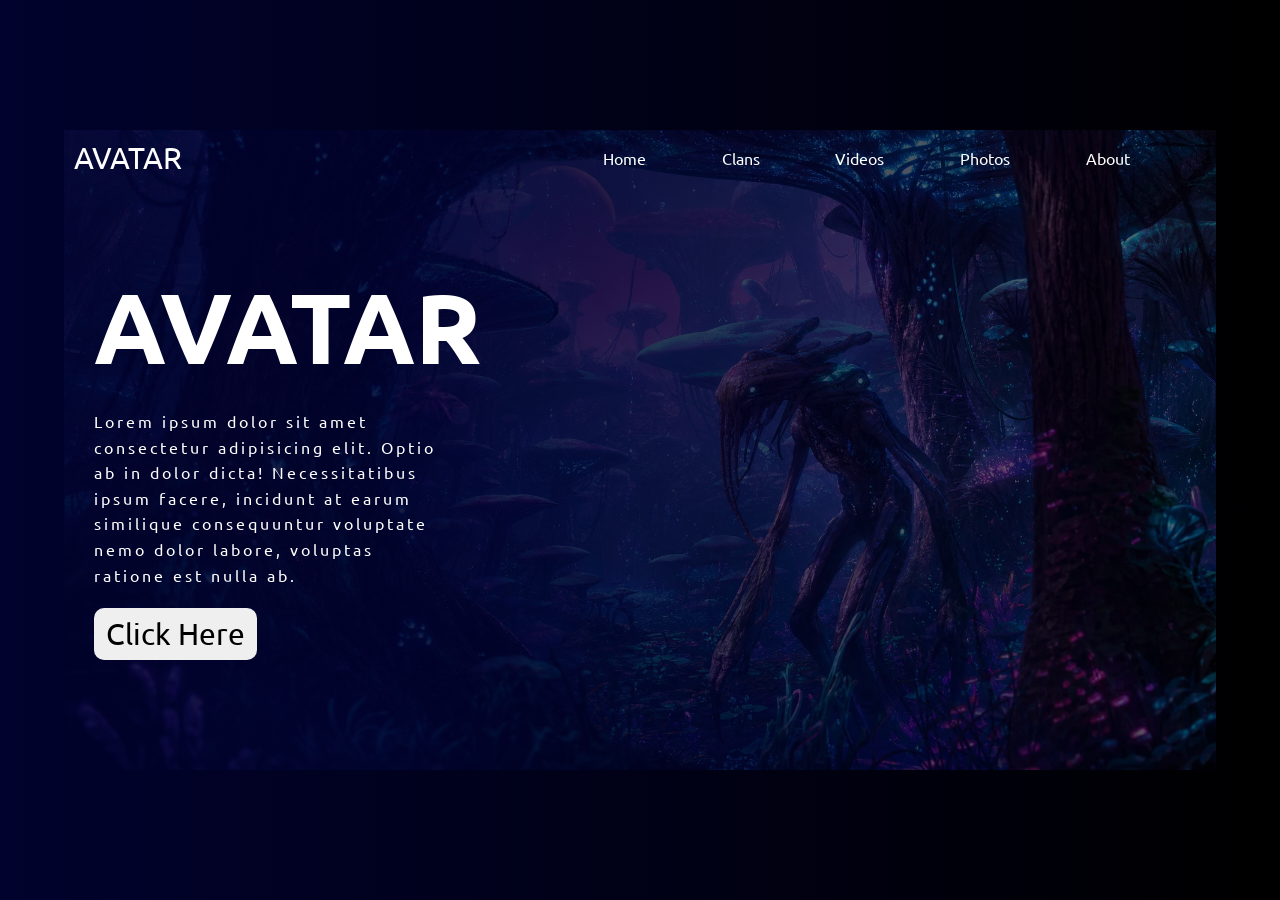
<file: index.html>
<!DOCTYPE html>
<html lang="en">

<head>
    <meta charset="UTF-8">
    <meta name="viewport" content="width=device-width, initial-scale=1.0">

    <link rel="stylesheet" href="style.css">

    <title>Avatar</title>
</head>

<body>

    <div class="container">

        <header>
            <a href="#" class="logo">Avatar</a>

            <ul>
                <li><a href="#">Home</a></li>
                <li><a href="#">Clans</a></li>
                <li><a href="#">Videos</a></li>
                <li><a href="#">Photos</a></li>
                <li><a href="#">About</a></li>
            </ul>
        </header>

        <div class="content">

            <h2>Avatar</h2>

            <p>
                Lorem ipsum dolor sit amet consectetur adipisicing elit.
                Optio ab in dolor dicta! Necessitatibus ipsum facere,
                incidunt at earum similique consequuntur voluptate nemo
                dolor labore, voluptas ratione est nulla ab.
            </p>

            <button>Click Here</button>

        </div>

    </div>

    

</body>

                                           </html>
</file>
<file: style.css>
@import url('https://fonts.googleapis.com/css2?family=Ubuntu:ital,wght@0,300;0,400;0,500;0,700;1,300;1,400;1,500;1,700&display=swap');


/* Reset */
* {
    margin: 0;
    padding: 0;
    box-sizing: border-box;
    font-family: 'Ubuntu', sans-serif;
}


/* Links */
a {
    color: white;
    text-decoration: none;
}


/* Body */
body {
    background-image: linear-gradient(to right, #01022d, #000);

    height: 100vh;

    display: flex;
    justify-content: center;
    align-items: center;
}


/* Main Container */
.container {
    width: 90%;
    height: 640px;

    background-image:
        linear-gradient(to right, #01022de5 30%, #00000088),
        url("Avatar.jpeg");

    background-position: center;
    background-size: cover;
}


/* Change background when hovering */
.container:hover {
    background-image:
        linear-gradient(to right, #01022de5 30%, transparent),
        url("Avatar.jpeg");
}


/* Header */
header {
    display: flex;
    justify-content: space-between;
    align-items: center;

    padding: 10px;
}


/* Logo */
.logo {
    font-size: 30px;
    text-transform: uppercase;
}


/* Navigation */
ul {
    width: 60%;

    list-style: none;

    display: flex;
    justify-content: space-evenly;
}


/* Navigation Links */
ul a {
    border-bottom: 2px solid transparent;
}


/* Navigation Hover */
ul a:hover {
    border-bottom-color: white;
}


/* Content */
.content {
    color: white;

    width: 50%;

    margin-top: 50px;

    padding: 30px;
}


/* Title */
.content h2 {
    font-size: 100px;

    text-transform: uppercase;
}


/* Paragraph */
.content p {
    letter-spacing: 3px;

    width: 358px;

    padding: 20px 0;

    line-height: 1.6;
}


/* Button */
.content button {
    font-size: 30px;

    padding: 6px 10px;

    border-radius: 10px;

    border: 2px solid transparent;

    cursor: pointer;
}


/* Button Hover */
.content button:hover {
    background-color: transparent;

    border-color: white;

    color: white;
}


/* Mobile */
@media (max-width: 700px) {

    .container {
        width: 95%;
        height: 600px;
    }

    header {
        flex-direction: column;
        gap: 20px;
    }

    ul {
        width: 100%;
    }

    .content {
        width: 100%;
        margin-top: 30px;
    }

    .content h2 {
        font-size: 60px;
    }

    .content p {
        width: 90%;
        letter-spacing: 1px;
    }

    .content button {
        font-size: 22px;
    }
}
</file>
